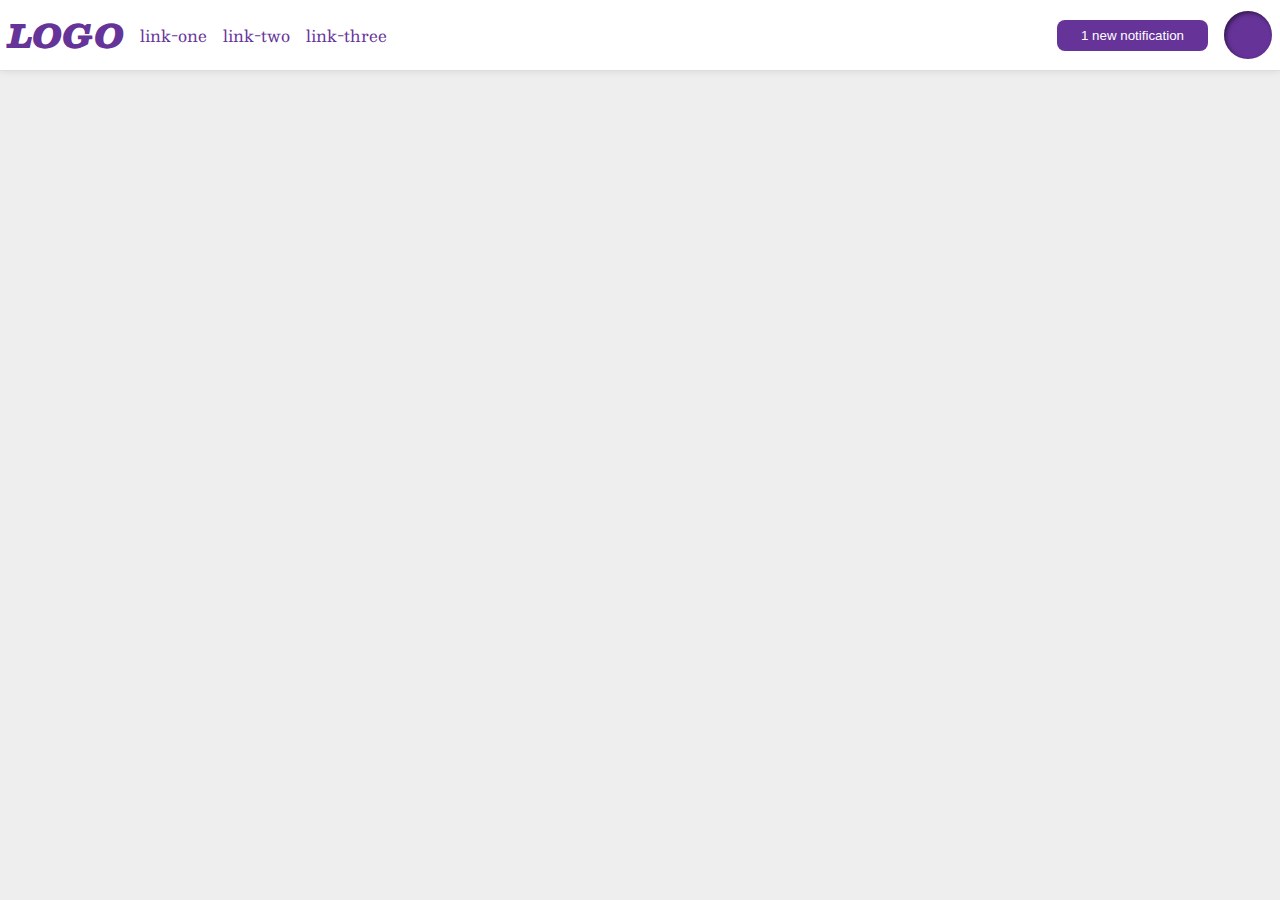
<file: foundations/flex/03-flex-header-2/index.html>
<!DOCTYPE html>
<html lang="en">
  <head>
    <meta charset="UTF-8">
    <meta http-equiv="X-UA-Compatible" content="IE=edge">
    <meta name="viewport" content="width=device-width, initial-scale=1.0">
    <title>Flex Header 2</title>
    <link rel="stylesheet" href="style.css">
  </head>
  <body>
    <div class="header">
      <div class ="left-content">
        <div class="logo">
          LOGO
        </div>
        <ul class="links">
          <li><a href="https://google.com">link-one</a></li>
          <li><a href="https://google.com">link-two</a></li>
          <li><a href="https://google.com">link-three</a></li>
        </ul>
      </div>

      <div class="right-content">
        <button class="notifications">
          1 new notification
        </button>
        <div class="profile-image"></div>
      </div>
    </div>
  </body>
</html>
</file>
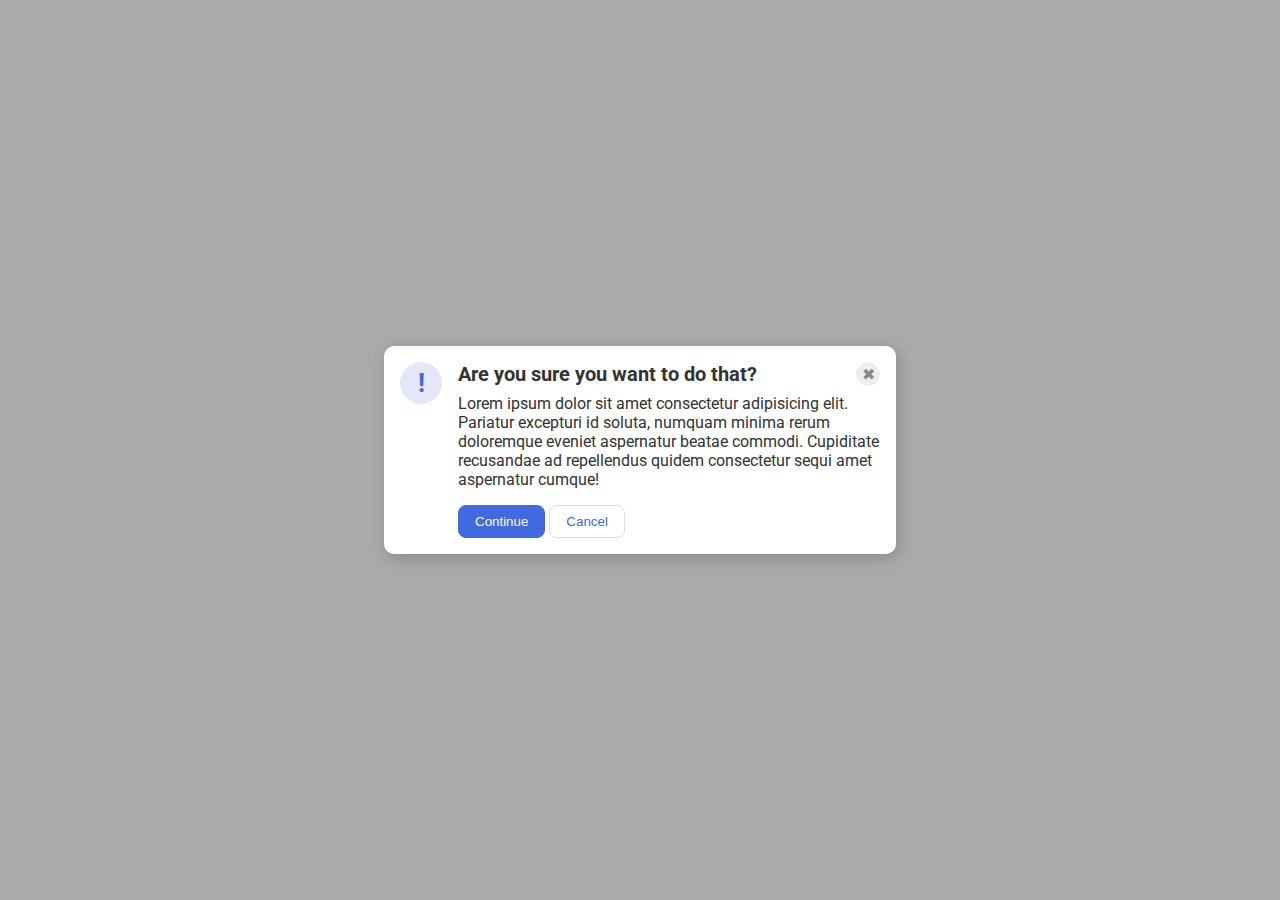
<file: foundations/flex/05-flex-modal/index.html>
<!DOCTYPE html>
<html lang="en">
  <head>
    <meta charset="UTF-8">
    <meta http-equiv="X-UA-Compatible" content="IE=edge">
    <meta name="viewport" content="width=device-width, initial-scale=1.0">
    <link rel="stylesheet" href="style.css">
    <title>Modal</title>
  </head>
  <body>
    <div class="modal">
      <div class="icon">!</div>

      <div class="container">
        <div class="header">Are you sure you want to do that?
          <button class="close-button">✖</button>
        </div>
        <div class="text">Lorem ipsum dolor sit amet consectetur adipisicing elit. Pariatur excepturi id soluta, numquam minima rerum doloremque eveniet aspernatur beatae commodi. Cupiditate recusandae ad repellendus quidem consectetur sequi amet aspernatur cumque!</div>
        <button class="continue">Continue</button>
        <button class="cancel">Cancel</button>
      </div>
    </div>
  </body>
</html>
</file>
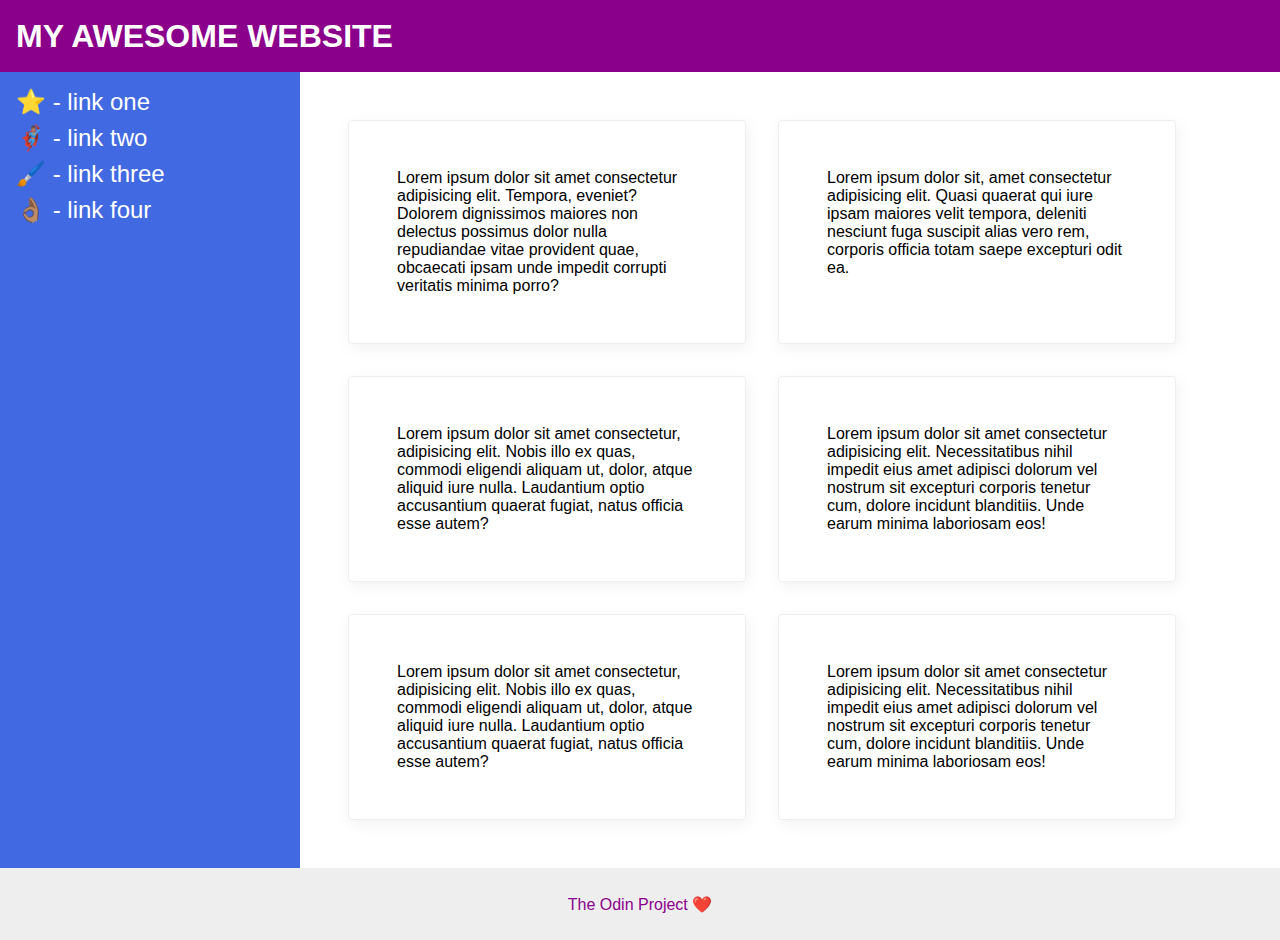
<file: foundations/flex/07-flex-layout-2/index.html>
<!DOCTYPE html>
<html lang="en">
  <head>
    <meta charset="UTF-8">
    <meta http-equiv="X-UA-Compatible" content="IE=edge">
    <meta name="viewport" content="width=device-width, initial-scale=1.0">
    <title>The Holy Grail</title>
    <link rel="stylesheet" href="style.css">
  </head>
  <body>
    <div class="header">
      MY AWESOME WEBSITE
    </div>
    
    <div class="middle-panels">
      <div class="sidebar">
        <ul>
          <li><a href="#">⭐ - link one</a></li>
          <li><a href="#">🦸🏽‍♂️ - link two</a></li>
          <li><a href="#">🖌️ - link three</a></li>
          <li><a href="#">👌🏽 - link four</a></li>
        </ul>
      </div>
      <div class="container">
        <div class="card">Lorem ipsum dolor sit amet consectetur adipisicing elit. Tempora, eveniet? Dolorem dignissimos maiores non delectus possimus dolor nulla repudiandae vitae provident quae, obcaecati ipsam unde impedit corrupti veritatis minima porro?</div>
        <div class="card">Lorem ipsum dolor sit, amet consectetur adipisicing elit. Quasi quaerat qui iure ipsam maiores velit tempora, deleniti nesciunt fuga suscipit alias vero rem, corporis officia totam saepe excepturi odit ea.</div>
        <div class="card">Lorem ipsum dolor sit amet consectetur, adipisicing elit. Nobis illo ex quas, commodi eligendi aliquam ut, dolor, atque aliquid iure nulla. Laudantium optio accusantium quaerat fugiat, natus officia esse autem?</div>
        <div class="card">Lorem ipsum dolor sit amet consectetur adipisicing elit. Necessitatibus nihil impedit eius amet adipisci dolorum vel nostrum sit excepturi corporis tenetur cum, dolore incidunt blanditiis. Unde earum minima laboriosam eos!</div>
        <div class="card">Lorem ipsum dolor sit amet consectetur, adipisicing elit. Nobis illo ex quas, commodi eligendi aliquam ut, dolor, atque aliquid iure nulla. Laudantium optio accusantium quaerat fugiat, natus officia esse autem?</div>
        <div class="card">Lorem ipsum dolor sit amet consectetur adipisicing elit. Necessitatibus nihil impedit eius amet adipisci dolorum vel nostrum sit excepturi corporis tenetur cum, dolore incidunt blanditiis. Unde earum minima laboriosam eos!</div>
      </div>

    </div>
    
    <div class="footer">
      The Odin Project ❤️
    </div>
  </body>
</html>
</file>
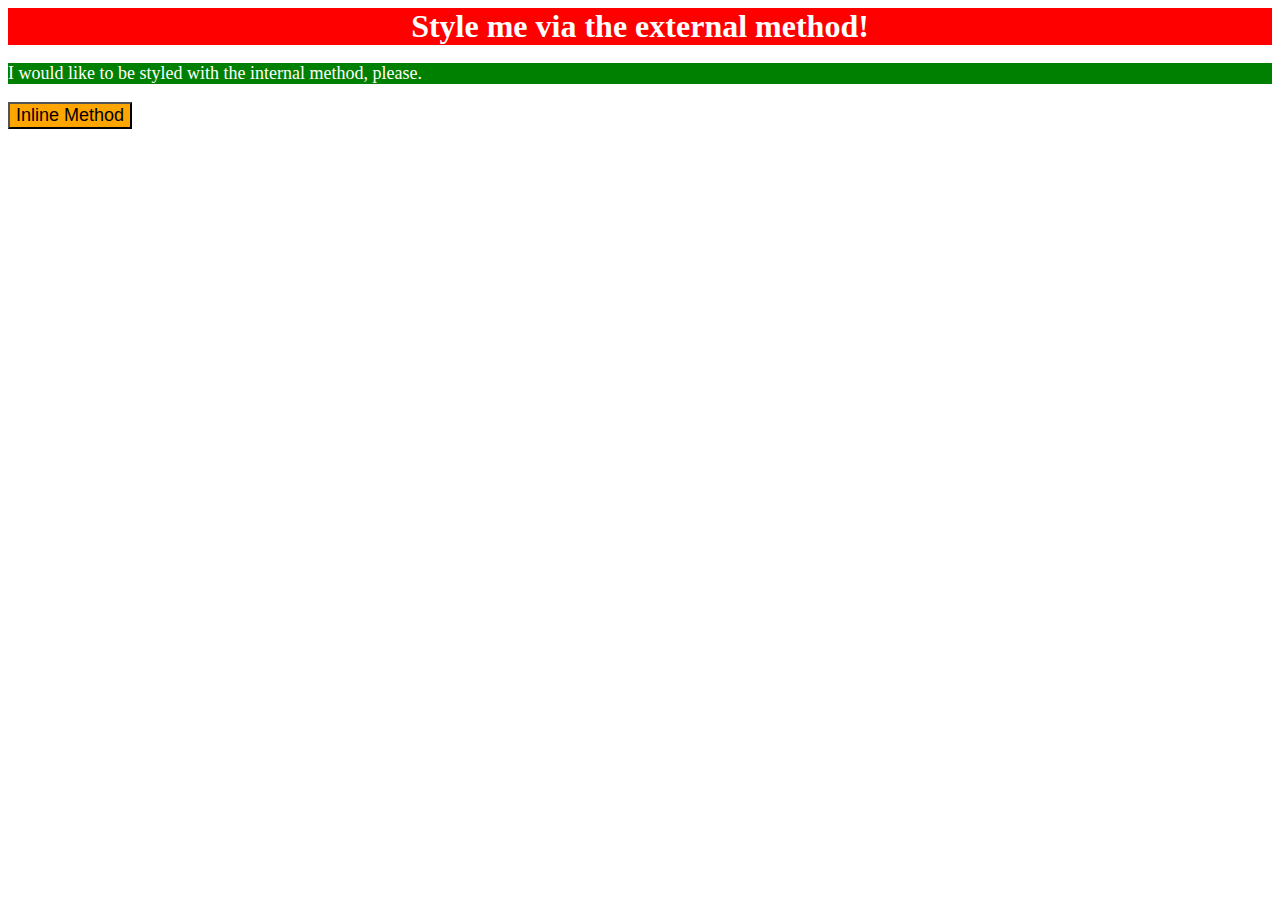
<file: foundations/intro-to-css/01-css-methods/index.html>
<!DOCTYPE html>
<html lang="en">
  <head>
    <meta charset="UTF-8">
    <meta http-equiv="X-UA-Compatible" content="IE=edge">
    <meta name="viewport" content="width=device-width, initial-scale=1.0">
    <title>Methods for Adding CSS</title>
    <link rel="stylesheet" href="styles.css">
    <style>
      p {
        background-color: green;
        color: white;
        font-size: 18px;
      }
    </style>
  </head>
  <body>
    <div>Style me via the external method!</div>
    <p>I would like to be styled with the internal method, please.</p>
    <button style="background-color: orange; font-size: 18px;">Inline Method</button>
  </body>
</html>
</file>
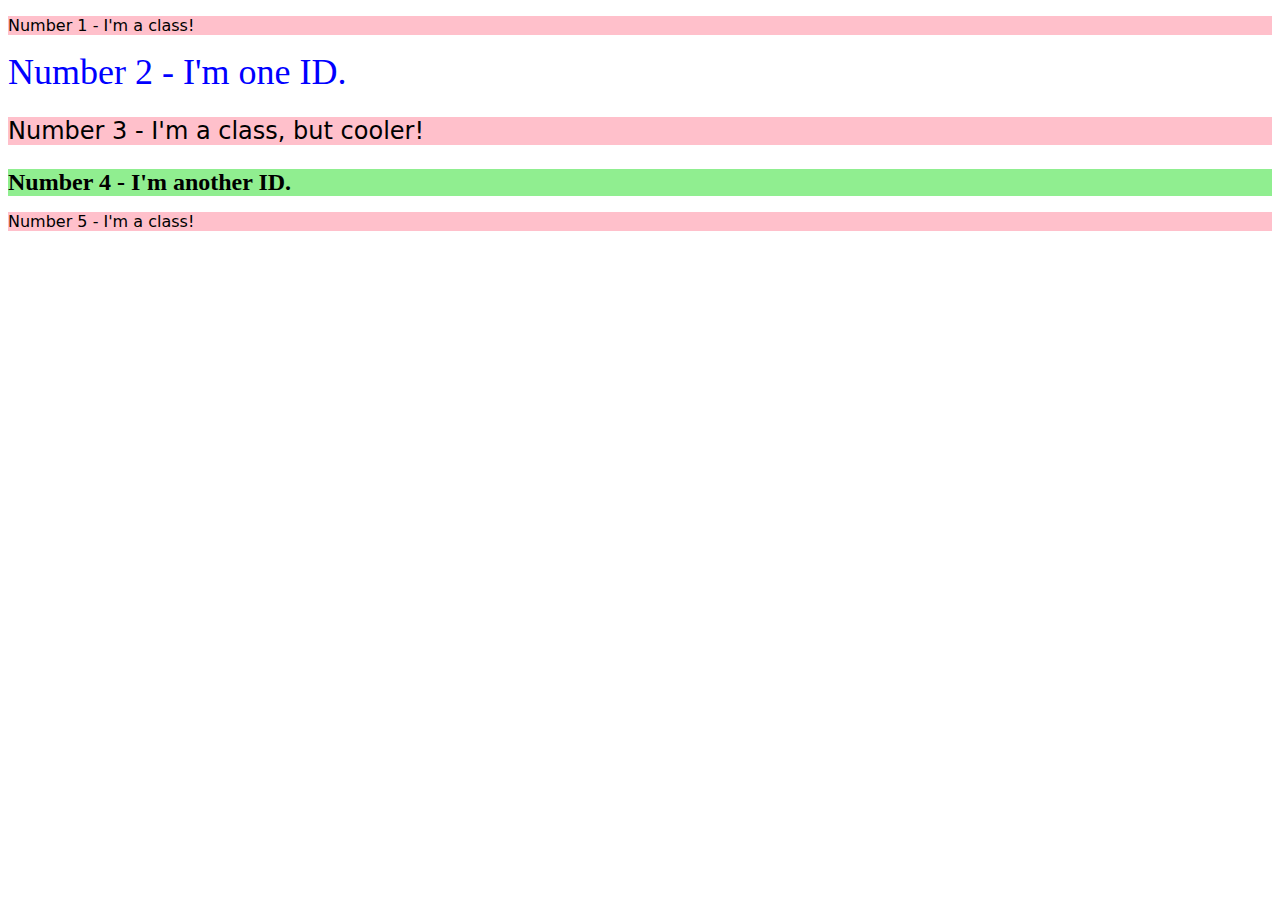
<file: foundations/intro-to-css/02-class-id-selectors/index.html>
<!DOCTYPE html>
<html lang="en">
  <head>
    <meta charset="UTF-8">
    <meta http-equiv="X-UA-Compatible" content="IE=edge">
    <meta name="viewport" content="width=device-width, initial-scale=1.0">
    <title>Class and ID Selectors</title>
    <link rel="stylesheet" href="style.css">
  </head>
  <body>
    <p class="odd">Number 1 - I'm a class!</p>
    <div id="num2">Number 2 - I'm one ID.</div>
    <p class="odd difFontSize">Number 3 - I'm a class, but cooler!</p>
    <div id="num3">Number 4 - I'm another ID.</div>
    <p class="odd">Number 5 - I'm a class!</p>
  </body>
</html>
</file>
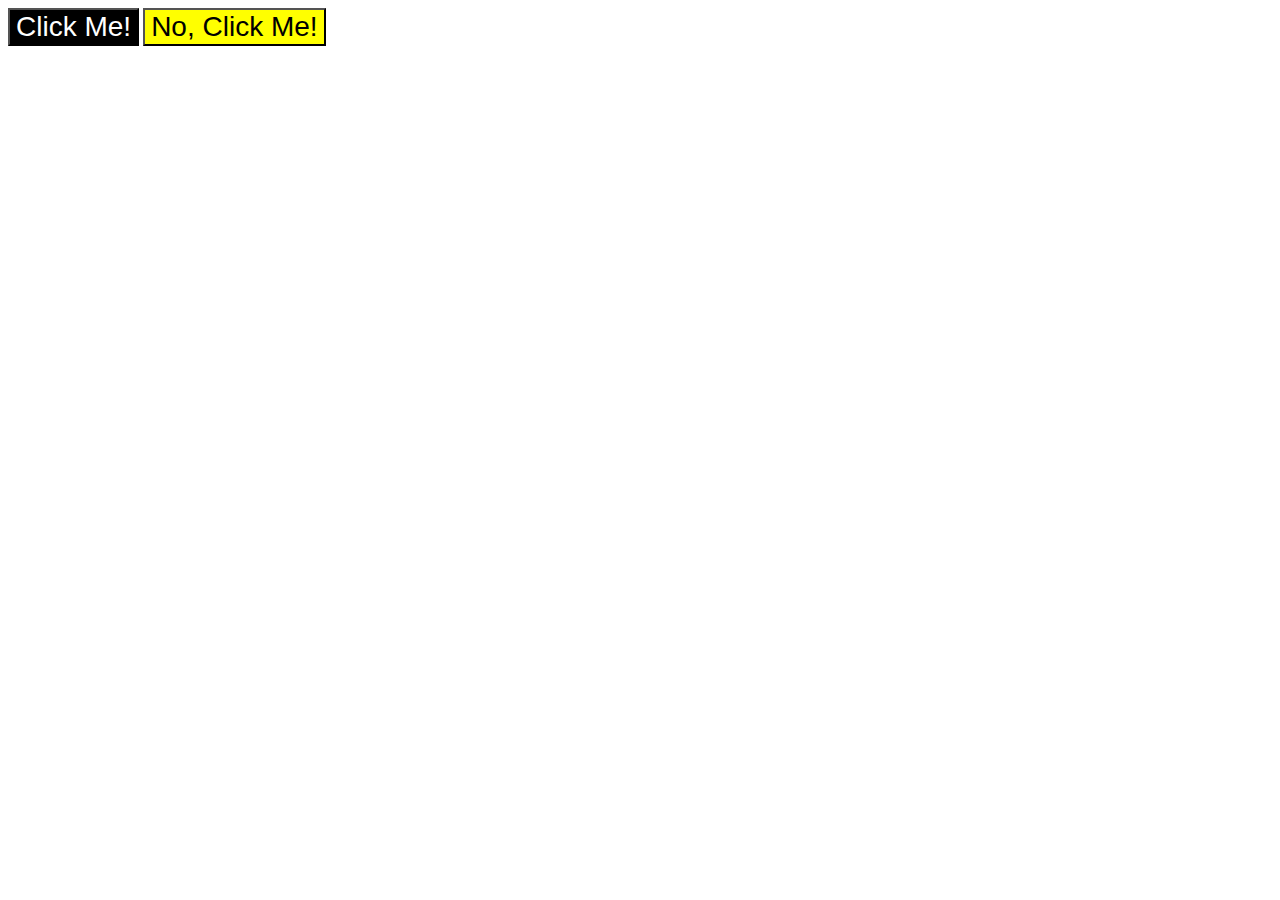
<file: foundations/intro-to-css/03-grouping-selectors/index.html>
<!DOCTYPE html>
<html lang="en">
  <head>
    <meta charset="UTF-8">
    <meta http-equiv="X-UA-Compatible" content="IE=edge">
    <meta name="viewport" content="width=device-width, initial-scale=1.0">
    <title>Grouping Selectors</title>
    <link rel="stylesheet" href="style.css">
  </head>
  <body>
    <button class="bOne">Click Me!</button>
    <button class="bTwo">No, Click Me!</button>
  </body>
</html>
</file>
<file: foundations/flex/03-flex-header-2/style.css>
/* this is some magical font-importing.  
you'll learn about it later. */
@import url('https://fonts.googleapis.com/css2?family=Besley:ital,wght@0,400;1,900&display=swap');

body {
  margin: 0;
  background: #eee;
  font-family: Besley, serif;
}

.header {
  background: white;
  border-bottom: 1px solid #ddd;
  box-shadow: 0 0 8px rgba(0,0,0,.1);
  display: flex;
  justify-content: space-between;
  padding: 8px;
}

.profile-image {
  background: rebeccapurple;
  box-shadow: inset 2px 2px 4px rgba(0,0,0,.5);
  border-radius: 50%;
  width: 48px;
  height: 48px;
}

.logo {
  color: rebeccapurple;
  font-size: 32px;
  font-weight: 900;
  font-style: italic;
}

button {
  border: none;
  border-radius: 8px;
  background: rebeccapurple;
  color: white;
  padding: 8px 24px;
}

a {
  /* this removes the line under our links */
  text-decoration: none;
  color: rebeccapurple;
}

ul {
  list-style-type: none;
  display: flex;
  margin: 0;
  padding: 0;
  gap: 1rem;
}

.right-content,
.left-content {
  display: flex;
  align-items: center;
  gap: 16px;
}
</file>
<file: foundations/flex/05-flex-modal/style.css>
@import url('https://fonts.googleapis.com/css2?family=Roboto:wght@400;700&display=swap');

html, body {
  height: 100%;
}

body {
  font-family: Roboto, sans-serif;
  margin: 0;
  background: #aaa;
  color: #333;
  /* I'll give you this one for free lol */
  display: flex;
  align-items: center;
  justify-content: center;
}

.modal {
  background: white;
  width: 480px;
  border-radius: 10px;
  box-shadow: 2px 4px 16px rgba(0,0,0,.2);
  display: flex;
  gap: 16px;
  padding:16px;
}

.icon {
  color: royalblue;
  font-size: 26px;
  font-weight: 700;
  background: lavender;
  width: 42px;
  height: 42px;
  border-radius: 50%;
  display: flex;
  align-items: center;
  justify-content: center;
  flex-shrink: 0;
}

.close-button {
  background: #eee;
  border-radius: 50%;
  color: #888;
  font-weight: 400;
  font-size: 16px;
  height: 24px;
  width: 24px;
  display: flex;
  align-items: center;
  justify-content: center;
  border: 1px solid #eee;
  padding: 0;
}

button {
  cursor: pointer;
  padding: 8px 16px;
  border-radius: 8px;
}

button.continue {
  background: royalblue;
  border: 1px solid royalblue;
  color: white;
}

button.cancel {
  background: white;
  border: 1px solid #ddd;
  color: royalblue;
}

.header {
  display: flex;
  font-weight: bold;
  font-size: 20px;
  justify-content: space-between;
  margin-bottom: 8px;

}

.text {margin-bottom: 16px;}
</file>
<file: foundations/flex/07-flex-layout-2/style.css>
body {
  font-family: -apple-system, BlinkMacSystemFont, 'Segoe UI', Roboto, Oxygen, Ubuntu, Cantarell, 'Open Sans', 'Helvetica Neue', sans-serif;
  margin: 0;
  min-height: 100vh;
  display: flex;
  flex-direction: column;
}

.header {
  display: flex;
  height: 72px;
  background: darkmagenta;
  color: white;
  font-size: 32px;
  font-weight: 900;
  padding-left: 16px;
  align-items: center;
}

.footer {
  display: flex;
  align-items: center;
  justify-content: center;
  height: 72px;
  background: #eee;
  color: darkmagenta;
}

.sidebar {
  width: 300px;
  background: royalblue;
  box-sizing: border-box;
  flex: 0 0 300px;
  padding: 16px;
}

ul {
  margin: 0;
  padding: 0;
}

li {
  list-style: none;
  font-size: 24px;
  margin-bottom: 8px;
}

a {
  text-decoration: none;
  color: white;
}

.card {
  border: 1px solid #eee;
  box-shadow: 2px 4px 16px rgba(0,0,0,.06);
  border-radius: 4px;
  padding: 48px;
  width: 300px;
  flex-wrap: wrap;
}

.middle-panels {
  display: flex;
  flex: 1;
}

.container {
  display: flex;
  padding: 48px;
  gap: 32px;
  flex-wrap: wrap;
}
</file>
<file: foundations/intro-to-css/01-css-methods/styles.css>
div {
    background-color: red;
    color: white;
    font-size: 32px;
    text-align: center;
    font-weight: bold;
}
</file>
<file: foundations/intro-to-css/02-class-id-selectors/style.css>
.odd {
    background-color: pink;
    font-family: Verdana, "DejaVu Sans", sans-serif;
}

#num2 {
    color: blue;
    font-size: 36px;
}

#num3 {
    background-color: lightgreen;
    font-size: 24px;
    font-weight: bold;
}

.difFontSize {
    font-size: 24px;
}
</file>
<file: foundations/intro-to-css/03-grouping-selectors/style.css>
.bTwo,
.bOne {
    font-size: 28px;
    font-family: Helvetica, "Times New Roman", sans-serif;
}

.bOne {
    background-color: black;
    color: white;
}

.bTwo {
    background-color: yellow;
}
</file>
